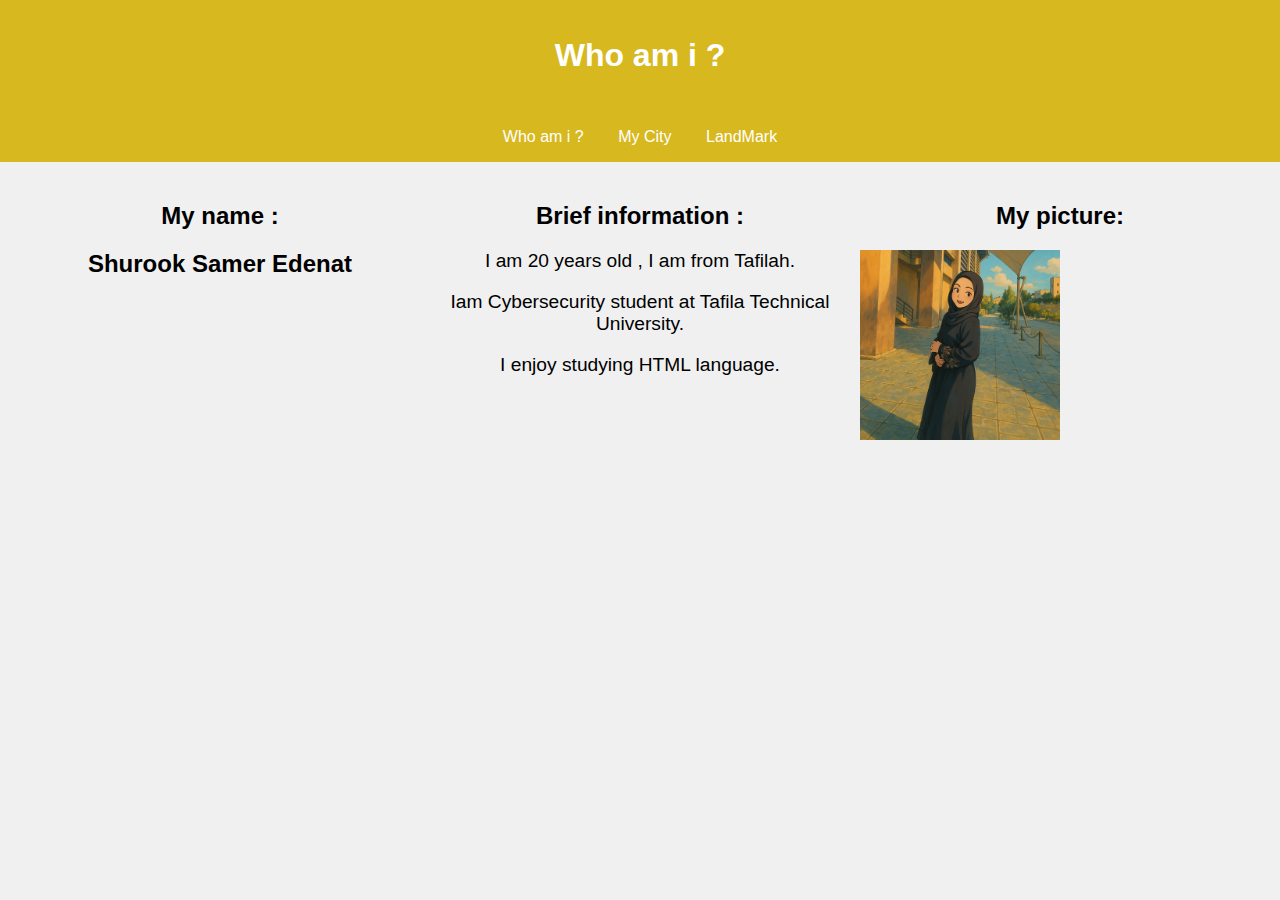
<file: index.html>
<!DOCTYPE html>
<html lang="en">
<head>
    <meta charset="UTF-8">
    <meta name="viewport" content="width=device-width, initial-scale=1.0">
    <title>Who am i ?</title>
    <link rel="stylesheet" href="task6.css">
</head>
<body>
    <header>

    <h1> Who am i ?</h1>
</header>

<nav>
    <a href="index.html">Who am i ?</a>
    <a href="mycity.html"> My City </a>
    <a href="landmark.html">LandMark</a>
</nav>

<div class="container">
    <div>
        <h2> My name  :</h2>
        <h2> Shurook Samer Edenat </h2>
    </div>
    <div>
        <h2>Brief information :</h2>
         <p> I am 20 years old , I am from Tafilah.</p>
         <p>Iam Cybersecurity student at Tafila Technical University. </p>
         <p> I enjoy studying HTML language. </p>
    </div>
    <div>
        <h2>My picture:</h2>
        <img src="shooshpic.png" alt="My picture:" width="200">
    </div>
</div>
</body>
</html>
</file>
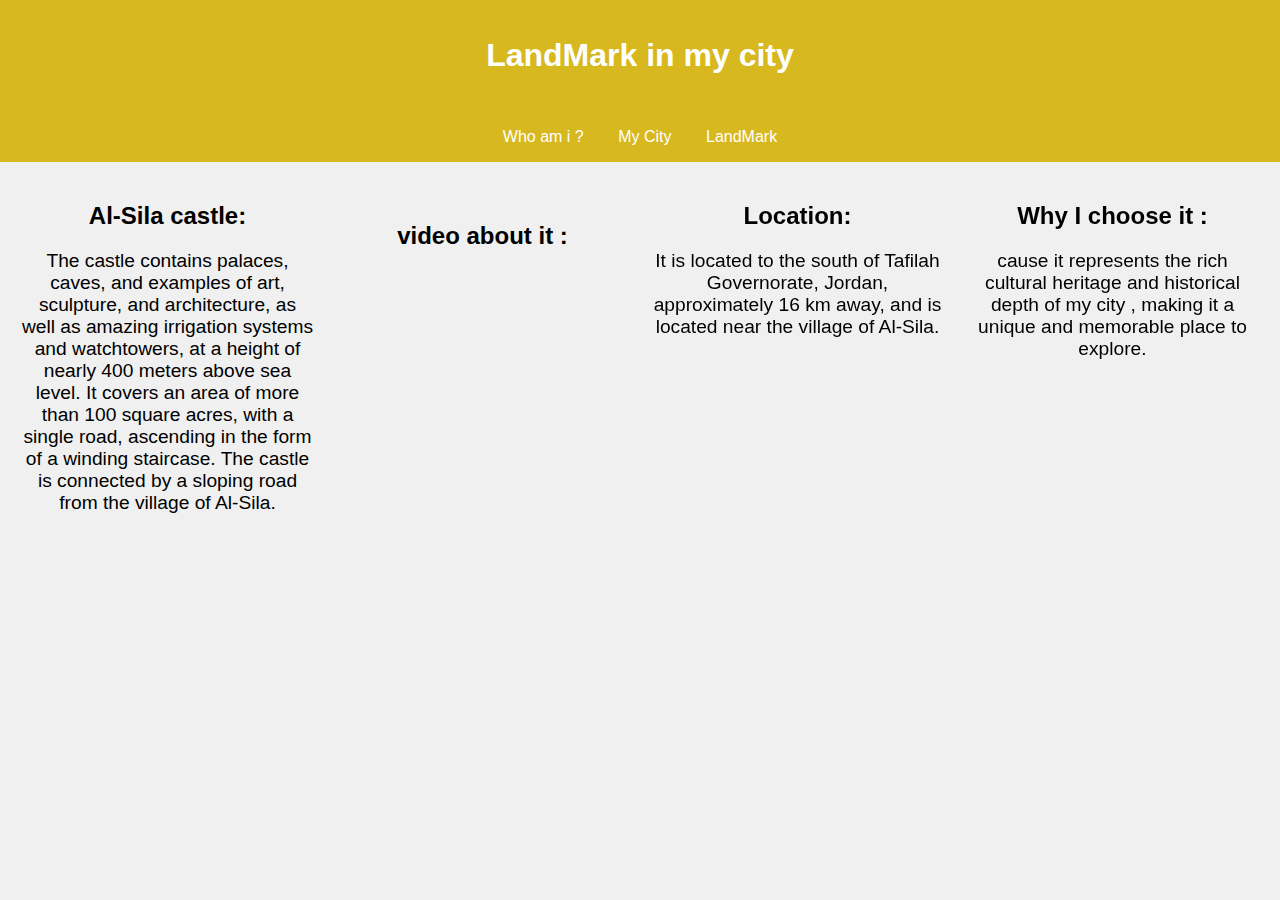
<file: landmark.html>
<!DOCTYPE html>
<html lang="ar">
<head>
    <meta charset="UTF-8">
    <title>LandMark</title>
    <link rel="stylesheet" href="task6.css">
</head>
<body>

<header>
    <h1>LandMark in my city </h1>
</header>

<nav>
  <a href="index.html">Who am i ?</a>
    <a href="mycity.html"> My City </a>
    <a href="landmark.html">LandMark</a>
</nav>


<div class="container">
    <div>
        <h2>Al-Sila castle:</h2>
        <p>The castle contains palaces, caves, and examples of art, sculpture, and architecture, as well as amazing irrigation systems and watchtowers, at a height of nearly 400 meters above sea level.
             It covers an area of ​​more than 100 square acres, with a single road, ascending in the form of a winding staircase. 
            The castle is connected by a sloping road from the village of Al-Sila.</p>
    </div>

    <div class="video">
        <h2> video about it :</h2>
        <iframe width="350" height="315" src="https://www.youtube.com/embed/E4UmY1nhF6U" frameborder="0" allowfullscreen></iframe>
    </div>

    <div> 
        <h2> Location:</h2>
        <p>It is located to the south of Tafilah Governorate, Jordan, approximately 16 km away, and is located near the village of Al-Sila.</p>
    </div>

    <div>
        <h2> Why I choose it :</h2>
        <p> cause it represents the rich cultural heritage and historical depth of my city ,
            making it a unique and memorable place to explore.</p>
    </div>
</div>
</body>
</html>
</file>
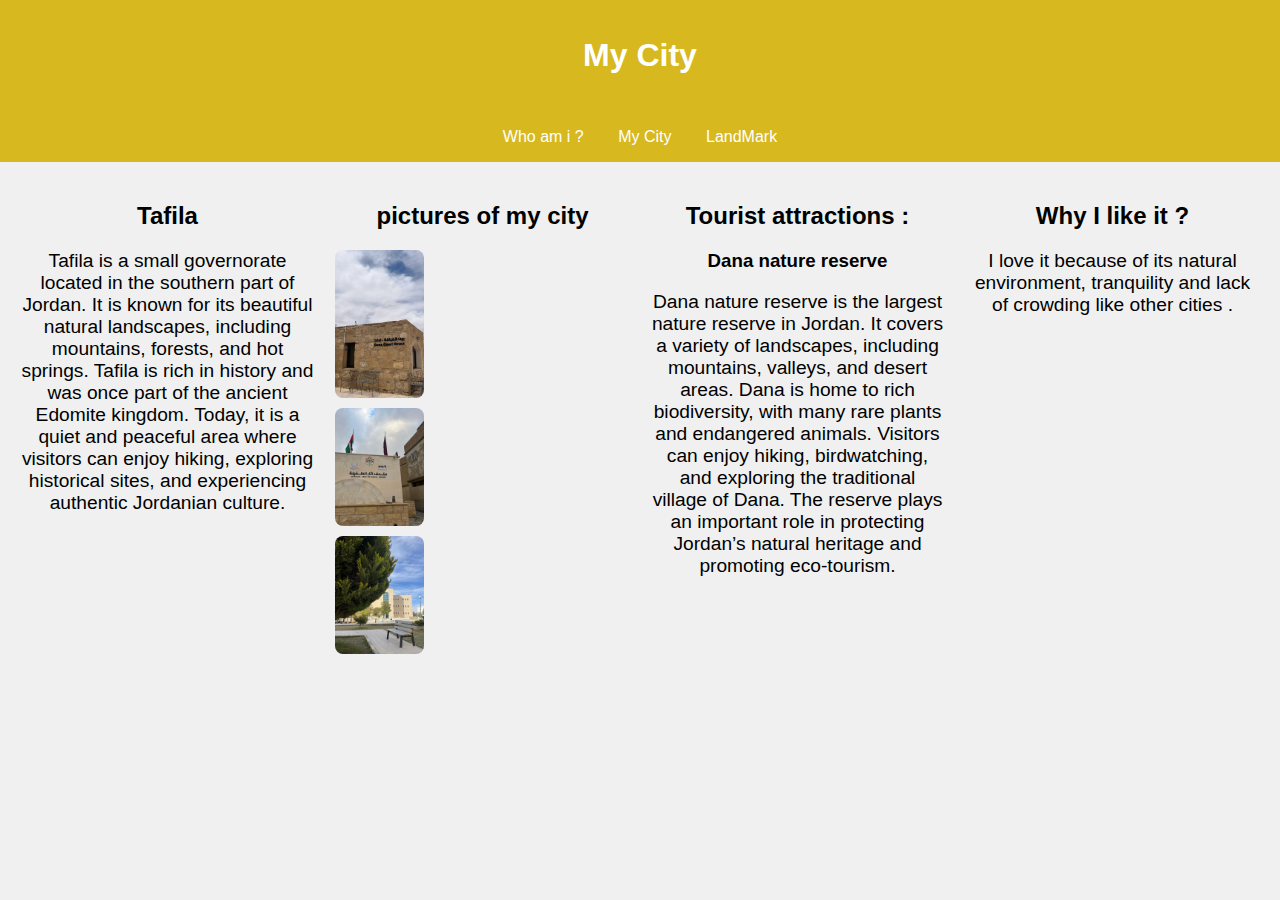
<file: mycity.html>
<!DOCTYPE html>
<html lang="ar">
<head>
    <meta charset="UTF-8">
    <title> My City</title>
    <link rel="stylesheet" href="task6.css">
</head>
<body>

<header>
    <h1>My City</h1>
</header>

<nav>
  <a href="index.html">Who am i ?</a>
    <a href="mycity.html"> My City </a>
    <a href="landmark.html">LandMark</a>
</nav>

<div class="container">
    <div>
        <h2> Tafila </h2>
        <p>Tafila is a small governorate located in the southern part of Jordan. It is known for its beautiful natural landscapes, including mountains, forests, and hot springs.
             Tafila is rich in history and was once part of the ancient Edomite kingdom.
             Today, it is a quiet and peaceful area where visitors can enjoy hiking, exploring historical sites, and experiencing authentic Jordanian culture.</p>
    </div>

    <div> 
        <h2> pictures of my city </h2>
        <div class="image-gallery">
            <img src="ttudana.jpg" alt="Tafila"  >
            <img src="ttupic.jpg" alt="Tafila"  >
            <img src="ttupic3.jpg" alt="Tafila">
        </div>
    </div>

    <div>
        <h2> Tourist attractions :</h2>
        <h3> Dana nature reserve</h3>
        <p>   Dana nature reserve is the largest nature reserve in Jordan. It covers a variety of landscapes, including mountains, valleys, and desert areas.
             Dana is home to rich biodiversity, with many rare plants and endangered animals.
              Visitors can enjoy hiking, birdwatching, and exploring the traditional village of Dana. 
              The reserve plays an important role in protecting Jordan’s natural heritage and promoting eco-tourism.</p>
    </div>

    <div>
        <h2> Why I like it ? </h2>
        <p>I love it because of its natural environment, tranquility and lack of crowding like other cities .</p>
    </div>
</div>

</body>
</html>
</file>
<file: task6.css>
body {
    font-family: Arial, sans-serif;
    margin: 0;
    padding: 0;
    background-color: #f0f0f0;
}

header, nav {
    background-color: #d7b81f;
    color: white;
    text-align: center;
    padding: 1em;
}
h1 {  text-align:center;}
h2 {  text-align:center;}
h3 {  text-align:center;}
p {  text-align:center;
    font-size:larger;}
.img { text-align: center;}

nav a {
    color: white;
    text-decoration: none;
    margin: 0 15px;
}

nav a:hover {
    text-decoration: underline;
}

.container {
    padding: 20px;
    display: grid;
    grid-template-columns: repeat(auto-fit, minmax(250px, 1fr));
    gap: 20px;
}

.image-gallery {
    width: 30%; 
    display:flex;
    flex-wrap:wrap;
    gap: 10px;
}

.image-gallery img {
    width: 100%;
    max-width: 300px;
    height: auto;
    border-radius: 8px;
}

.video {
    margin-top: 20px;
    text-align: center;
}
</file>
